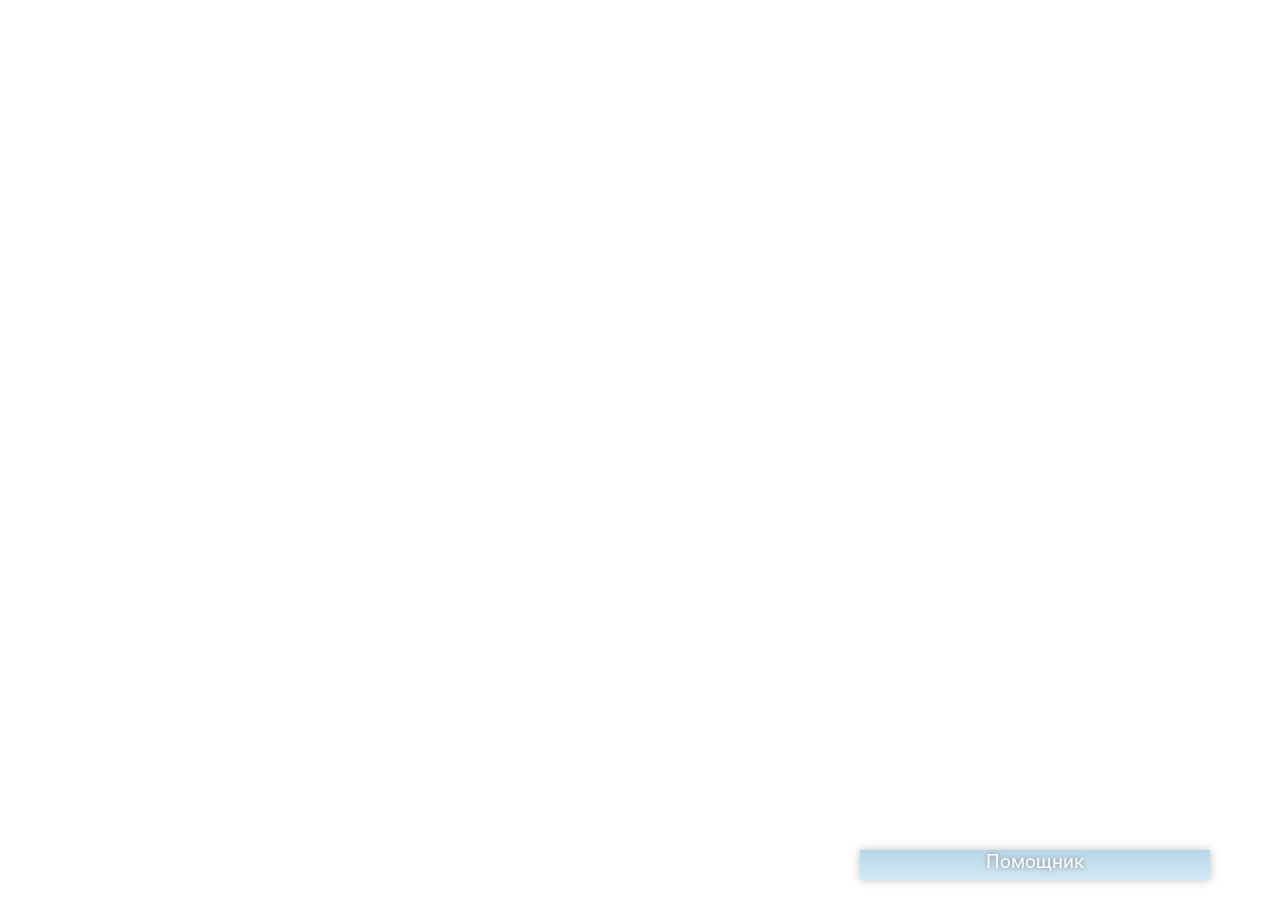
<file: index.html>
<!DOCTYPE html>
<html>
<head>
	<title>test</title>
	<link href="https://fonts.googleapis.com/css?family=Lobster|Marck+Script|Oswald|Roboto|Tenor+Sans" rel="stylesheet">
	<script type="text/javascript" src="script.js"></script>
	<link rel="stylesheet" type="text/css" href="style.css">
	<script src="https://code.jquery.com/jquery-1.8.3.js"></script>
</head>
<body>
	<div class="mainwrp">
		<div id="helper-header">Помощник</div>
		<div class="helper">
			<div id="helper-header1">Помощник</div>
			<div class="helper-content" id='content'>
				<div class="cash_sender">
				  	<div class="cash_sender_cont_wrp">
				  		<div background="sky.jpg" class="img_back">
				  			<p>Введите сумму</p>
				  			<input type="text" class="cash_sender-text">
				  		</div>

				  			<div class="cash_submit" id="cash_sub_1">Пополнить</div>
				  			<a class="desc_but" id="desc_but_1">Подробнее&darr;</a>
				  	</div>
				 	<div class="cash_sender-description">
				 		<p>kjk</p>
				 		<p>kjk</p>
				 		<p>kjk</p>
				 		<p>kjk</p>
				 		<p>kjk</p>
				 	
				 	</div>
				</div>

			</div>
			<div class='helper-text' >
				<input type="text" id="strget" title="Введите команду помощнику">
				<div id='cli'><img src="mail.png" id="closed"><img src="mail_opened.png" id="opened"></div>
			</div>
		</div>
	</div>
</body>
</html>
</file>
<file: style.css>
.mainwrp{
	
	height: 530px;
	width: 352px;
	position: absolute;
	right: 70px;
	bottom: 10px;
}


/*--------------helperbody---------*/
.helper{
	display: none;
	position: fixed;
	background: rgba(117,201,209,1);
	background: -moz-linear-gradient(top, rgba(117,201,209,1) 0%, rgba(144,214,220,1) 18%, rgba(146,215,221,1) 19%, rgba(138,211,218,1) 28%, rgba(74,182,191,1) 100%);
	background: -webkit-gradient(left top, left bottom, color-stop(0%, rgba(117,201,209,1)), color-stop(18%, rgba(144,214,220,1)), color-stop(19%, rgba(146,215,221,1)), color-stop(28%, rgba(138,211,218,1)), color-stop(100%, rgba(74,182,191,1)));
	background: -webkit-linear-gradient(top, rgba(117,201,209,1) 0%, rgba(144,214,220,1) 18%, rgba(146,215,221,1) 19%, rgba(138,211,218,1) 28%, rgba(74,182,191,1) 100%);
	background: -o-linear-gradient(top, rgba(117,201,209,1) 0%, rgba(144,214,220,1) 18%, rgba(146,215,221,1) 19%, rgba(138,211,218,1) 28%, rgba(74,182,191,1) 100%);
	background: -ms-linear-gradient(top, rgba(117,201,209,1) 0%, rgba(144,214,220,1) 18%, rgba(146,215,221,1) 19%, rgba(138,211,218,1) 28%, rgba(74,182,191,1) 100%);
	background: linear-gradient(to bottom, rgba(117,201,209,1) 0%, rgba(144,214,220,1) 18%, rgba(146,215,221,1) 19%, rgba(138,211,218,1) 28%, rgba(74,182,191,1) 100%);
	filter: progid:DXImageTransform.Microsoft.gradient( startColorstr='#75c9d1', endColorstr='#4ab6bf', GradientType=0 );
	box-shadow: 0 0 10px rgba(0,0,0,0.5);
	height: 530px;
	width: 350px;
	border-radius: 5px;
	font-family: 'Roboto', sans-serif;
	font-size: 1.4em;
	color: #2d2d2d;
	right: 70px;
	bottom: 20px;
}
	#helper-header{
		position: fixed;
		opacity: 0.5;

		color:#f4f4f9;
		font-family: 'Roboto', sans-serif;
		font-size: 1.2em;
		text-shadow: 0 0 5px rgba(0,0,0,1);
		text-align: center;
		box-shadow: 0 0 10px rgba(0,0,0,0.5);
		height: 30px;
		width: 350px;
		
		background: rgba(113,175,209,1);
		background: -moz-linear-gradient(top, rgba(113,175,209,1) 0%, rgba(113,175,209,1) 2%, rgba(164,210,235,1) 97%, rgba(164,210,235,1) 100%);
		background: -webkit-gradient(left top, left bottom, color-stop(0%, rgba(113,175,209,1)), color-stop(2%, rgba(113,175,209,1)), color-stop(97%, rgba(164,210,235,1)), color-stop(100%, rgba(164,210,235,1)));
		background: -webkit-linear-gradient(top, rgba(113,175,209,1) 0%, rgba(113,175,209,1) 2%, rgba(164,210,235,1) 97%, rgba(164,210,235,1) 100%);
		background: -o-linear-gradient(top, rgba(113,175,209,1) 0%, rgba(113,175,209,1) 2%, rgba(164,210,235,1) 97%, rgba(164,210,235,1) 100%);
		background: -ms-linear-gradient(top, rgba(113,175,209,1) 0%, rgba(113,175,209,1) 2%, rgba(164,210,235,1) 97%, rgba(164,210,235,1) 100%);
		background: linear-gradient(to bottom, rgba(113,175,209,1) 0%, rgba(113,175,209,1) 2%, rgba(164,210,235,1) 97%, rgba(164,210,235,1) 100%);
		filter: progid:DXImageTransform.Microsoft.gradient( startColorstr='#71afd1', endColorstr='#a4d2eb', GradientType=0 );
		right: 70px;
		bottom: 20px;
	}
	#helper-header1{
		opacity: 0.5;

		color:#f4f4f9;
		font-family: 'Roboto', sans-serif;
		font-size: 0.9em;
		text-shadow: 0 0 5px rgba(0,0,0,1);
		text-align: center;
		box-shadow: 0 0 10px rgba(0,0,0,0.5);
		height: 30px;
		width: 350px;
		
		background: rgba(113,175,209,1);
		background: -moz-linear-gradient(top, rgba(113,175,209,1) 0%, rgba(113,175,209,1) 2%, rgba(164,210,235,1) 97%, rgba(164,210,235,1) 100%);
		background: -webkit-gradient(left top, left bottom, color-stop(0%, rgba(113,175,209,1)), color-stop(2%, rgba(113,175,209,1)), color-stop(97%, rgba(164,210,235,1)), color-stop(100%, rgba(164,210,235,1)));
		background: -webkit-linear-gradient(top, rgba(113,175,209,1) 0%, rgba(113,175,209,1) 2%, rgba(164,210,235,1) 97%, rgba(164,210,235,1) 100%);
		background: -o-linear-gradient(top, rgba(113,175,209,1) 0%, rgba(113,175,209,1) 2%, rgba(164,210,235,1) 97%, rgba(164,210,235,1) 100%);
		background: -ms-linear-gradient(top, rgba(113,175,209,1) 0%, rgba(113,175,209,1) 2%, rgba(164,210,235,1) 97%, rgba(164,210,235,1) 100%);
		background: linear-gradient(to bottom, rgba(113,175,209,1) 0%, rgba(113,175,209,1) 2%, rgba(164,210,235,1) 97%, rgba(164,210,235,1) 100%);
		filter: progid:DXImageTransform.Microsoft.gradient( startColorstr='#71afd1', endColorstr='#a4d2eb', GradientType=0 );
		
	}
	#helper-header:hover{
		opacity: 0.9;
	}
	.helper-content{
		
		display: flex;
		flex-direction: column;
		overflow-y: auto;
		height: 440px;
	}
	
	.helper-content::-webkit-scrollbar {
	    width: 2px;
	}


	.helper-text{
		height: 60px;
		display: flex;
		justify-content: space-around;
		align-items: center;
		margin-bottom: 7px;
		

	}

/*------------------------------------*/


/*------CashsenderTemplates--------*/
.cash_sender{
	min-height: 380px;
	max-height: 800px;
	width: 250px;

	background: #f4f4f9;
	display: flex;
	flex-direction: column;
	justify-content: flex-start;
	
	opacity: 0.8;
	
    overflow-y: auto;
    box-shadow: 0 0 10px rgba(0,0,0,0.5);
    border-radius: 5px;
    
    margin:10px;
	float: right;
	
}

	.cash_sender_cont_wrp{
		overflow: hidden;
		display: flex;
		flex-direction: column;
		justify-content: space-around;
		align-items: center;
		min-height: 330px;
		width: 100%;
		border-radius: 5px;


	}
	.img_back{
		background-image: url(sky.jpg); 
		position: relative;
		display: flex;
		flex-direction: column;
		justify-content: center;
		align-items: center;

		color:#f4f4f9;
		font-family: 'Roboto', sans-serif;
		font-size: 1.2em;
		text-shadow: 0 0 5px rgba(0,0,0,1);
		width: 100%;
		height: 150px;
		top: -25px;
		padding: 100px 2px 2px 2px;
		
	}

	.cash_sender-text{
		
		height: 20px;
		width: 160px;
		background-color: #f1f1f1;
    	border-radius: 5px;
		border: 4px solid white;
		margin: 2px;
		
		color: #2d2d2d;
		font-family: 'Roboto', sans-serif;
		font-size: 0.9em;

		padding:0 10px;
		box-shadow: 0 0 5px rgba(0,0,0,0.5);
	}

	.cash_submit{
		height: 30px;
		width: 180px;
		margin-top: -10px;
		text-align: center;
		color: #e68b1c;		
	}
	
	.cash_submit:hover{
		transform: scale(1.08);
	}
	
	
	.desc_but{
		font-size: 0.8em;
	}

	.desc_but:hover{
		transform: scale(1.08);
	}
	.cash_sender-description{
		display: none;
		text-align: center;
		font-size: 0.7em;
	}
	
	


/*-----------------------------------*/	


/*------msgSenderTemplates--------*/

.container{
	padding: 0;
	margin: 0;
}
.container:last-child{
	animation: zoom 0.5s forwards ease;
}
.container-user{

	word-wrap: break-word;
	overflow-x: hidden;
	min-height: 28px;
	max-height: 400px;
	
	width: 250px;
	
	border: 2px solid #dedede;
    background-color: #f1f1f1;
    box-shadow: 0 0 10px rgba(0,0,0,0.5);
    border-radius: 5px;
    padding: 10px;
    margin:10px;
	float: right;
}

@keyframes zoom {
	0% { 
		transform: scale(0);
	}
	100% {
		transform: scale(1);
	}
}

/*-----------------------------------*/	

	#strget{
		height: 36px;
		width: 300px;
		background-color: #f1f1f1;
    	border-radius: 5px;
		border: 4px solid white;
		margin: 7px;
		opacity: 0.9;
		color: #2d2d2d;
		font-family: 'Roboto', sans-serif;
		font-size: 0.9em;

		padding:0 10px;
		box-shadow: 0 0 5px rgba(0,0,0,0.5);
	}

	#strget:hover{
		border-color: #9dc9e1;
	}


	#cli{
		border-radius: 100%;
		border: 4px solid white;
		height: 38px;
		width: 40px;
		margin: 7px;
		box-shadow: 0 0 5px rgba(0,0,0,0.5);

	}

	#cli:hover{
		border-color: #9dc9e1;
	}

	#cli:mousedown{
		opacity: 0.8;
	}

	#opened{
		display: none;
	}

	#cli img{
		height: 38px;
		width: 40px;
	}
</file>
